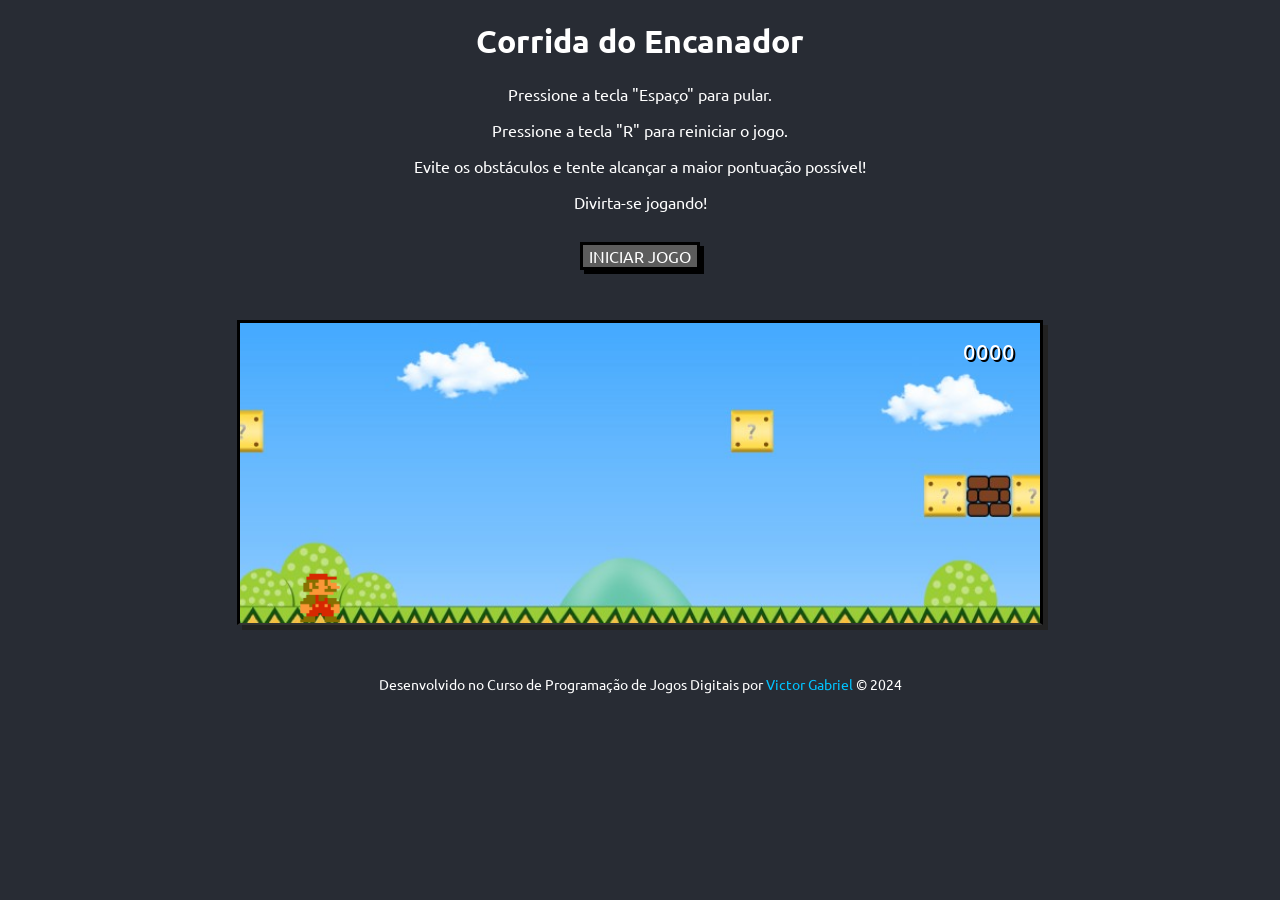
<file: index.html>
<!DOCTYPE html>
<html lang="pt-br">

<head>
    <meta charset="UTF-8">
    <meta name="viewport" content="width=device-width, initial-scale=1.0">

    <title>Corrida do Encanador</title>

    <link rel="stylesheet" href="css/style.css">
</head>

<body>

    <header id="intro">
        <h1>Corrida do Encanador</h1>
        
        <p id="instrucao-pulo">Pressione a tecla "Espaço" para pular.</p>
        <p id="instrucao-reinicio">Pressione a tecla "R" para reiniciar o jogo.</p>
        <p>Evite os obstáculos e tente alcançar a maior pontuação possível!</p>
        <p>Divirta-se jogando!</p>
    </header>

    <main>
        <button id="start-btn">Iniciar Jogo</button>

        <div id="game-container">
            
            <div id="score" class="score">0000</div>
            <div id="ground" class="ground"></div>
            <div id="dino" class="dino"></div>
            <div id="cloud" class="cloud"></div>

            <div id="gameover" class="gameover">GAME OVER</div>
            <button id="restart-btn-mobile">Reiniciar</button> </div>
    </main>

    <footer id="footer">
        <p>
            Desenvolvido no Curso de Programação de Jogos Digitais por 
            <a href="https://github.com/VictorMarinho7" target="_blank">Victor Gabriel</a> &copy; 2024
        </p>
    </footer>

    <script src="js/dino.js"></script>

</body>

</html>
</file>
<file: css/style.css>
@charset "UTF-8";

/* ===== IMPORTAÇÃO DE FONTES E ESTILOS GERAIS ===== */

/* Importa a fonte 'Ubuntu' do Google Fonts para ser usada no projeto. */
@import url('https://fonts.googleapis.com/css2?family=Ubuntu:ital,wght@0,300;0,400;0,500;0,700;1,300;1,400;1,500;1,700&display=swap');

/* Estilos aplicados a todo o corpo da página. */
body {
    background-color: #282c34;
    /* Ajuda a prevenir comportamentos indesejados de toque em dispositivos móveis, como zoom. */
    touch-action: manipulation;
}

/* ===== LAYOUT PRINCIPAL E CONTAINERS ===== */

/* Estilo do container principal do jogo. */
#game-container {
    width: 800px;
    height: 300px;
    position: relative;
    margin: 50px auto;
    overflow: hidden; /* Esconde elementos que saem dos limites do container. */
    border: 3px solid #000000;
    border-bottom: 2px solid #333;
    border-radius: 0;
    box-shadow: 5px 5px 0px #222222;
    background-image: url(/image/fundo4.jpg);
    background-size: cover;
    background-position: center bottom;
    background-repeat: no-repeat;
}

/* Estilo da seção de introdução. */
#intro {
    width: 100%;
    margin-bottom: 20px;
    color: #ffffff;
    font-family: "Ubuntu", sans-serif;
    text-align: center;
}

/* Estilo do rodapé da página. */
#footer {
    margin-top: 20px;
    color: #ffffff;
    font-family: "Ubuntu", sans-serif;
    font-size: 14px;
    text-align: center;
}

/* Estilo dos links dentro do rodapé. */
#footer a {
    color: #00c3ff;
    text-decoration: none;
    transition: color 0.3s, text-decoration 0.3s;
}

/* Efeito 'hover' para os links do rodapé. */
#footer a:hover {
    text-decoration: underline;
}

/* ===== PERSONAGEM (DINO/ENCANADOR) ===== */

/* Estilo base do personagem. */
.dino {
    width: 60px;
    height: 90px;
    position: absolute;
    bottom: 0;
    left: 50px;
    z-index: 10;
    background-image: url(/image/mario-parado1.png);
    background-size: 50px;
    background-repeat: no-repeat;
    background-position: center bottom;
    transform: translateY(0);
    transition: transform 0.5s cubic-bezier(0.4, 0, 0.2, 1);
}

/* Estilos dos diferentes estados do personagem. */
.dino.correndo {
    background-image: url(/image/mario-correndo.gif);
}

.dino.dino-jumping {
    transform: translateY(-120px);
    background-image: url(/image/mario-pulando.png);
    background-size: 50px;
}

.dino.gameover {
    background-image: url(/image/mario-morrendo.png);
    background-size: 40px;
}

/* ===== OBSTÁCULOS (CACTUS/CANOS) E CENÁRIO ===== */

/* Estilo base dos obstáculos. */
.cactus {
    width: 30px;
    height: 60px;
    position: absolute;
    bottom: 0;
    right: -30px; /* Começa fora da tela. */
    z-index: 5;
    background-image: url(/image/cano.png);
    background-size: contain;
    background-repeat: no-repeat;
    background-position: center bottom;
    animation: moveCactus 2s linear infinite;
}

/* Variações dos obstáculos. */
.cactus-small {
    height: 40px;
}

.cactus-group {
    width: 80px;
}

.cactus-fast {
    animation-duration: 1.5s;
}

/* Estilo do chão que se move. */
.ground {
    width: 200%;
    height: 30px;
    position: absolute;
    bottom: 0;
    left: 0;
    margin-bottom: -19px;
    background-repeat: repeat-x;
    background-size: auto 30px;
}

/* Estilo das nuvens que se movem. */
.cloud {
    width: 80px;
    height: 30px;
    position: relative;
    top: 50px;
    left: 100%;
    background-image: url(/image/nuvem.png);
    background-size: 60px;
    background-repeat: no-repeat;
    background-position: center bottom;
    animation: moveCloud 20s linear infinite;
}

/* ===== ELEMENTOS DE UI (BOTÕES E TEXTOS) ===== */

/* Estilo da pontuação. */
.score {
    position: absolute;
    top: 15px;
    right: 25px;
    z-index: 10;
    color: #ffffff;
    font-family: "Ubuntu", sans-serif;
    font-size: 22px;
    text-shadow: 2px 2px 0px #000000;
    letter-spacing: 1px;
}

/* Estilo do texto 'GAME OVER'. */
#gameover {
    display: none; /* Começa escondido. */
    position: absolute;
    top: 50%;
    left: 50%;
    transform: translate(-50%, -50%);
    z-index: 100;
    padding: 15px;
    color: #FF3D3D;
    font-family: "Ubuntu", sans-serif;
    font-size: 32px;
    text-align: center;
    text-shadow: 3px 3px 0px #000000;
}

/* Estilo do botão 'Iniciar Jogo'. */
#start-btn {
    display: block;
    margin: 30px auto;
    font-size: 16px;
    font-family: "Ubuntu", sans-serif;
    color: #ffffff;
    background: #5c5c5c;
    border: 3px solid #000000;
    border-radius: 0;
    box-shadow: 4px 4px 0px #000000;
    cursor: pointer;
    text-transform: uppercase;
    transition: background 0.15s, transform 0.1s, box-shadow 0.1s;
}

#start-btn:hover {
    background: #6c6c6c;
}

/* Efeito ao pressionar o botão de iniciar. */
#start-btn:active {
    background: #4c4c4c;
    box-shadow: 2px 2px 0px #000000;
    transform: translate(2px, 2px);
}

/* Estilo do botão 'Reiniciar' para dispositivos móveis. */
#restart-btn-mobile {
    display: none; /* Começa escondido. */
    position: absolute;
    top: 60%;
    left: 50%;
    transform: translateX(-50%);
    z-index: 101; /* Fica sobre o texto 'GAME OVER'. */
    padding: 10px 20px;
    font-family: "Ubuntu", sans-serif;
    font-size: 14px;
    background: #5c5c5c;
    color: #ffffff;
    border: 3px solid #000000;
    border-radius: 0;
    box-shadow: 4px 4px 0px #000000;
    cursor: pointer;
    text-transform: uppercase;
}

/* ===== ANIMAÇÕES (KEYFRAMES) ===== */

/* Animação de movimento dos obstáculos. */
@keyframes moveCactus {
    from {
        transform: translateX(50px);
    }
    to {
        transform: translateX(-900px);
    }
}

/* Animação de movimento das nuvens. */
@keyframes moveCloud {
    0% {
        left: 100%;
    }
    100% {
        left: -80px;
    }
}

/* Animação de 'tremor' ao colidir. */
@keyframes shake {
    0%, 100% { transform: translateX(0); }
    25% { transform: translateX(-5px); }
    75% { transform: translateX(5px); }
}

/* ===== DESIGN RESPONSIVO (MEDIA QUERIES) ===== */

/* Estilos aplicados quando a largura da tela for 800px ou menor. */
@media (max-width: 800px) {
    #game-container {
        width: 100%;
        height: 200px;
    }

    .dino {
        width: 40px;
        height: 60px;
    }
    
    .score {
        font-size: 20px;
        top: 10px;
        right: 10px;
    }

    #intro {
        padding: 0 10px; /* Evita que o texto encoste nas bordas. */
        margin-bottom: 10px;
    }

    #intro h1 {
        font-size: 30px;
    }

    #intro p {
        font-size: 17px;
        line-height: 1.5;
    }

    #gameover {
        font-size: 24px;
    }

    #footer {
        font-size: 10px;
        padding: 0 10px;
    }
}
</file>
